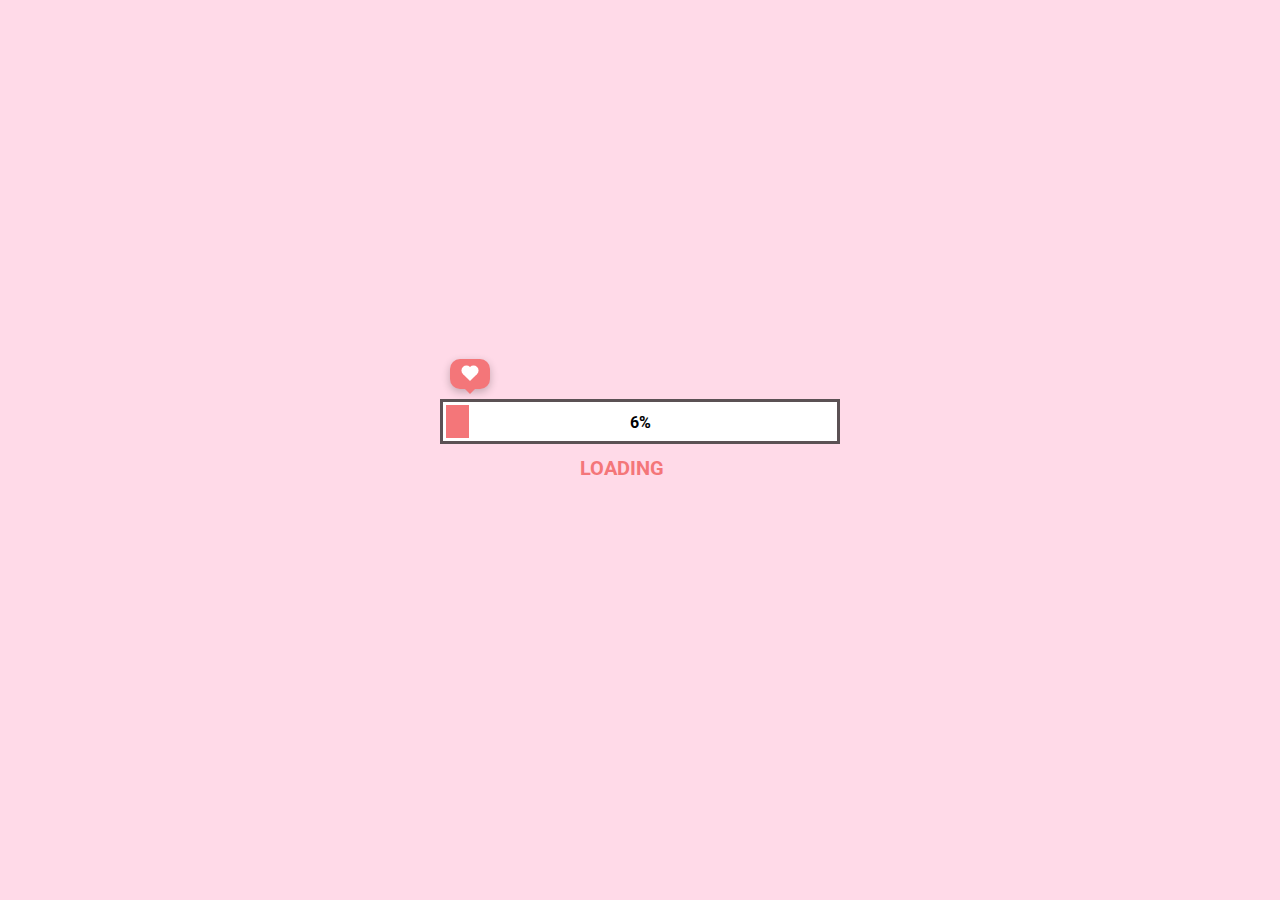
<file: index.html>
<!DOCTYPE html>
<html lang="en">
<head>
    <meta charset="UTF-8">
    <meta name="viewport" content="width=device-width, initial-scale=1.0">
    <link rel="stylesheet" href="style.css">
    <script src="./app.js" defer></script>
    <title>Document</title>
</head>
<body>
    <div class="loading">
        <div class="boxHeartImg">
            <div class="heartItem item1">
                <img src="./image/heart.png" alt="">
            </div>
            <div class="heartItem item2">
                <img src="./image/heart.png" alt="">
            </div>
            <div class="heartItem item3">
                <img src="./image/heart.png" alt="">
            </div>
        </div>
        <div class="heartBox">
            <div class="heart"></div>
        </div>
        <div class="progress-bar">
            <div class="progress"></div>
            <div class="percent">100%</div>
        </div>
        <h2 class="textBox">
            <span class="textLoad">loading</span>
            <span class="cricle1">.</span>
            <span class="cricle2">.</span>
            <span class="cricle3">.</span>
        </h2>
        <div class="buttonCLick">
            <img src="./image/cursor.png" alt="">
            <div class="button">
                <p class="textBtn"></p>
            </div>
        </div>
    </div>
</body>
</html>
</file>
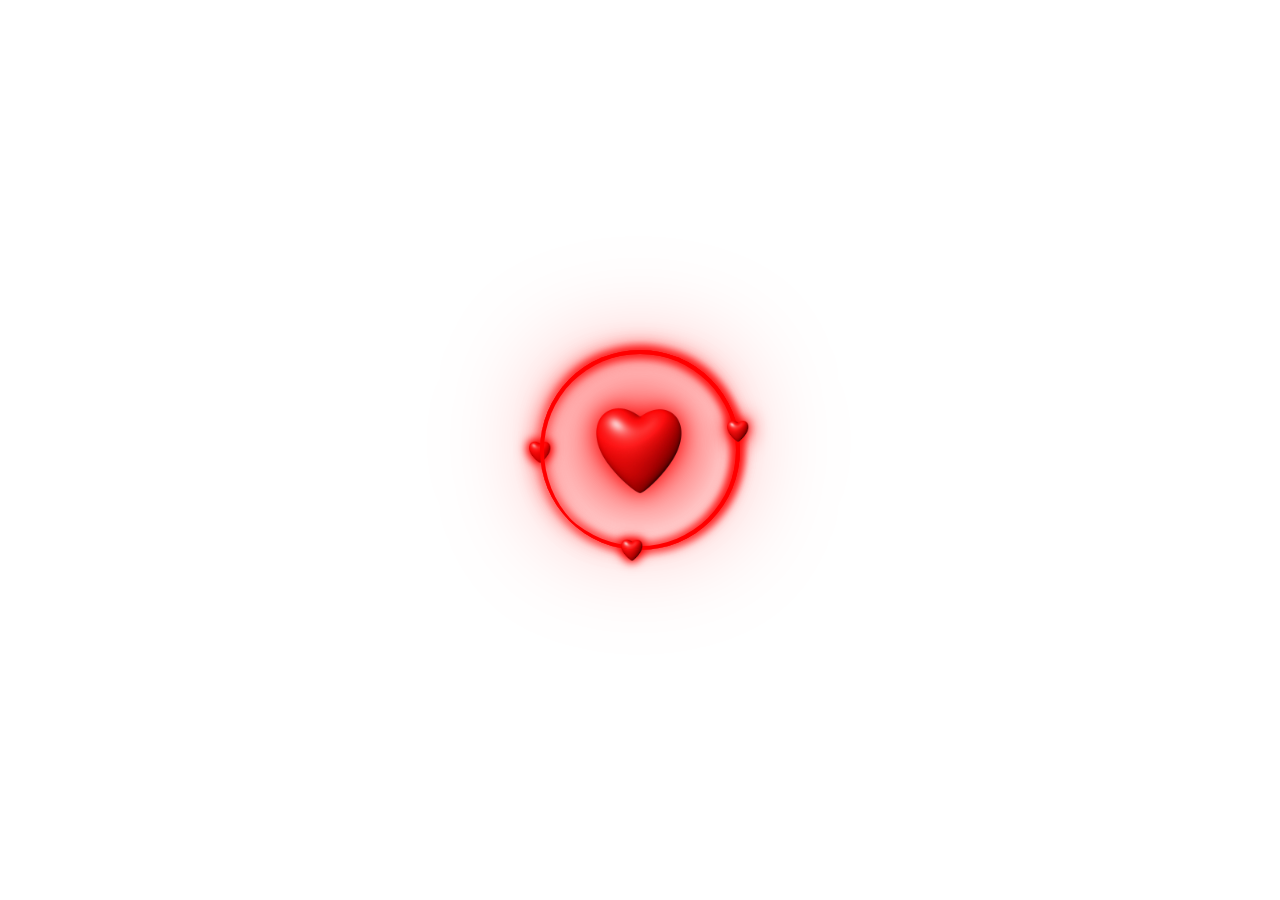
<file: mail.html>
<!DOCTYPE html>
<html lang="en">
<head>
    <meta charset="UTF-8">
    <meta http-equiv="X-UA-Compatible" content="IE=edge">
    <meta name="viewport" content="width=device-width, initial-scale=1.0">
    <link rel="website icon" type="png" href="image/traitym.png">
    <link rel="stylesheet" href="mail.css">
    <title>HAPPY BIRTH DAY</title>
</head>
<body>
    <div class="warpper preloading">
        <div class="box">
            <div class="mail">
                <div class="heart">
                    <img src="image/tym.png" alt="">
                    <img src="image/tym.png" alt="">
                    <img src="image/tym.png" alt="">
                    <img src="image/tym.png" alt="">
                    <img src="image/tym.png" alt="">
                </div>
                <div class="content">
                    <div class="title">
                        <h2>Gửi em bé của anh</h2>
                    </div>
                    <p>
                        
                    </p>
                </div>
            </div>
        </div>
        <div class="loader-wrapper">
            <div class="loader">
                <div class="inner one" style="--i:1;"></div>
                <div class="inner two" style="--i:1;"></div>
                <div class="inner three" style="--i:1;"></div>
                <div class="box-heart">
                    <div class="heartLoader"></div>
                </div>
            </div>
        </div>
    </div>
    
</body>
<script type="text/javascript" src="https://code.jquery.com/jquery-3.6.3.min.js"></script>
    <script>
        $(window).on('load', function(event){
        $('body').removeClass('preloading');
        $('.loader-wrapper').delay(1000).fadeOut('fast');
    });
    </script>
</html>
</file>
<file: style.css>
@import url('https://fonts.googleapis.com/css2?family=Roboto:wght@500&display=swap');
*{
    padding: 0;
    margin: 0;
    box-sizing: border-box;
}
body{
    background: rgb(255, 218, 232);
    display: flex;
    justify-content: center;
    align-items: center;
    min-height: 100vh;
}
.loading{
    position: relative;
    display: flex;
    justify-content: center;
    align-items: center;
    flex-direction: column;
}
.loading .boxHeartImg{
    position: absolute;
    width: 100%;
    top: -40px;
    display: flex;
    justify-content: space-between;
}
.heartItem.item1{
    position: relative;
    left: -4%;
    transform: scale(0);
}
.heartItem.item2{
    position: relative;
    left: 4%;
    transform: scale(0);
}
.heartItem.item3{
    position: relative;
    right: -6%;
    transform: scale(0);
}
/* animation: love1 5s infinite ease-in 1s; */
/* @keyframes love1{
    0%{
        opacity: 0;
        transform: scale(0.2) rotate(0deg) translate3d(100px, 0, 0);
    }
    50%{
        opacity: 1;
    }
    100%{
        opacity: 0;
        transform: scale(0.8) rotate(-40deg) translate3d(-50px, -400px, 0);
    }
} */
@keyframes heartScale{
    0%{
        transform: scale(0);
    }
    30%{
        transform: scale(1.2);
    }
    50%,100%{
        transform: scale(1);
    }
}
.heartItem.item1 img{
    width: 40px;
}
.heartItem.item2 img{
    width: 50px;
    transform: translateY(-10px);
}
.heartItem.item3 img{
    width: 60px;
    transform: translateY(-20px);
}
.heartItem::before{
    position: absolute;
    content: '';
    width: 3px;
    height: 40px;
    background-color: rgb(91,81,84);
    left: 51%;
    top: 10px;
    transform: translateX(-50%);
    z-index: -1;
}
.progress-bar{
    position: relative;
    width: 400px;
    height: 45px;
    background: #fff;
    padding: 3px;
    border: 3px solid rgb(91,81,84);
    display: flex;
}
.progress{
    width: 0px;
    height: 100%;
    background-color: rgb(244,118,121);
    left: 0;
    transition: 0.1s;
}
.percent{
    position: absolute;
    top: 50%;
    left: 50%;
    transform: translate(-50%, -50%);
    font-weight: bold;
    font-family: 'Roboto', sans-serif;
}
.loading .textBox{
    transition: 0.5s;
    margin-top: 10px;
}
.loading .textLoad{
    font-family: 'Roboto', sans-serif;
    color: rgb(244,118,121);
    font-family: 500;
    font-size: 20px;
    text-transform: uppercase;
}
.loading h2 .cricle1, .cricle2, .cricle3{
    color: rgb(244,118,121);
    opacity: 0;
}
.cricle1{
    animation: 1s .25s cricle linear infinite;
}
.cricle2{
    animation: 1s .5s cricle linear infinite;
}
.cricle3{
    animation: 1s .75s cricle linear infinite;
}
@keyframes cricle{
    0%{
        opacity: 0;
    }
    50%{
        opacity: 1;
    }
    100%{
        opacity: 0;
    }
}
.button{
    position: relative;
    width: 10px;
    height: 10px;
    background: #fff;
    border-radius: 50%;
    transition: 0.5s;
    transform: scale(0);
    display: flex;
    justify-content: center;
    align-items: center;
    font-family: 'Roboto', sans-serif;
    cursor: pointer;
    font-weight: bold;
    letter-spacing: 1px;
}
.buttonCLick{
    position: relative;
    display: flex;
    height: 40px;
    align-items: center;
    margin-top: -20px;
    filter: drop-shadow(rgba(0, 0, 0, 0.25) 1.95px 1.95px 2.6px);
}
.buttonCLick img{
    opacity: 0;
    width: 25px;
    position: absolute;
    margin-left: -20px;
    transform: translateX(-20px) rotate(90deg);
    animation: 1s cursor infinite linear;
}
@keyframes cursor{
    0%{
        transform: translateX(-20px) rotate(90deg);
    }
    50%{
        transform: translateX(-10px) rotate(90deg);
    }
}
.heartBox{
    position: absolute;
    top: -40px;
    left: -3.2%;
    width: 40px;
    height: 30px;
    border-radius: 10px;
    background-color: rgb(244,118,121);
    display: flex;
    justify-content: center;
    align-items: center;
    box-shadow: rgba(0, 0, 0, 0.24) 0px 3px 8px;
    transition: 0.1s;
}
.heartBox::before{
    content: "";
    position: absolute;
    top: 100%;
    left: 50%;
    margin-left: -5px;
    border-width: 5px;
    border-style: solid;
    border-color: rgb(244,118,121) transparent transparent transparent;
}
.heartBox .heart{
    position: relative;
    width: 10px;
    height: 10px;
    background-color: #fff;
    transform: rotate(45deg);
}
.heartBox .heart::before{
    position: absolute;
    content: '';
    width: 100%;
    height: 100%;
    background-color: #fff;
    right: 50%;
    border-radius: 50%;
}
.heartBox .heart::after{
    position: absolute;
    content: '';
    width: 100%;
    height: 100%;
    background-color: #fff;
    bottom: 50%;
    border-radius: 50%;
}
</file>
<file: mail.css>
@import url('https://fonts.googleapis.com/css2?family=Dancing+Script:wght@700&display=swap');
*{
    padding: 0;
    margin: 0;
    box-sizing: border-box;
}
body{
    position: absolute;
    width: 100%;
    height: 100%;
}
.warpper{
    width: 100%;
    height: 100%;
    background: url(image/bg2.jpg);
    background-repeat: no-repeat;
    background-size: cover;
    background-position: center;
    display: flex;
    justify-content: center;
    align-items: center;
}
.box{
    position: relative;
    width: 600px;
    height: 350px;
    background: rgba(253,233,234,0.9);
    border-radius: 5px;
    box-shadow: 3px 3px 3px rgba(0,0,0,0.3);
    display: flex;
    justify-content: center;
    align-items: center;
}
.mail{
    width: 550px;
    height: 300px;
    border: 2px dashed rgb(167,32,71);
    border-radius: 15px;
}
.heart{
    position: absolute;
    width: 100%;
    height: 100%;
}
.heart img:nth-child(1){
    position: absolute;
    width: 50px;
    transform: rotate(-25deg) translate(10px, 10px);
}
.heart img:nth-child(2){
    position: absolute;
    width: 30px;
    transform: rotate(-5deg) translate(3px, 50px);
}
.heart img:nth-child(3){
    position: absolute;
    width: 30px;
    transform: rotate(5deg) translate(70px, 5px);
}
.heart img:nth-child(4){
    position: absolute;
    width: 50px;
    right: 60px;
    bottom: 60px;
    transform: rotate(25deg);
}
.heart img:nth-child(5){
    position: absolute;
    width: 30px;
    right: 110px;
    bottom: 80px;
    transform: rotate(5deg);
}
.content{
    position: relative;
    width: 100%;
    height: 100%;
}
.content .title{
    display: flex;
    justify-content: center;
    align-items: center;
    width: 100%;
    height: 50px;
    overflow: hidden;
}
.content .title h2{
    font-family: 'Dancing Script', cursive;
    font-size: 35px;
    color: rgb(181,12,17);
    opacity: 0;
    transform: translateY(-40px);
    transition: 2s;
}
.warpper:hover .title h2{
    opacity: 1;
    transform: translateY(0px);
}
.content p{
    padding: 0px 45px;
    font-size: 20px;
    font-family: 'Dancing Script', cursive;
    opacity: 0;
    transition: all 1s;
}
.warpper:hover .content p{
    animation: text1 2s forwards ease-in-out 1s;
}
@keyframes text1{
    0%{
        opacity: 0;
    }
    100%{
        opacity: 1;
    }
}
.loader-wrapper{
    position: fixed;
    width: 100%;
    height: 100%;
    background: #fff;
    top: 0;
    left: 0;
    z-index: 100000000000;
}
.loader {
    position: absolute;
    top: 50%;
    left: 50%;
    width: 200px;
    height: 200px;
    border-radius: 50%;
    perspective: 800px;
    display: flex;
    justify-content: center;
    align-items: center;
    transform: translate(-50%, -50%);
}
.box-heart {
  width: 100%;
  height: 100%;
  display: flex;
  justify-content: center;
  align-items: center;
  animation: loaderElectron 0.5s alternate infinite;
  z-index: -1;
}
.heartLoader{
  position: absolute;
  background: url('image/traitym.png');
  background-size: cover;
  width: 120px;
  height: 120px;
  filter: drop-shadow(0 0 10px red) drop-shadow(0 0 40px red) drop-shadow(0 0 60px red);
}

@keyframes loaderElectron{
  0%{
    transform: scale(0.9);
  }
  100%{
    transform: scale(1.1);
  }
}
.inner {
    position: absolute;
    box-sizing: border-box;
    width: 100%;
    height: 100%;
    border-radius: 50%;  
  }
  
  .inner.one {
    left: 0%;
    top: 0%;
    animation: rotate-one calc(var(--i) * 1s) linear infinite;
    border-bottom: 4px solid red;
    border-right: 4px solid red;
    filter: drop-shadow(0 0 5px red) drop-shadow(0 0 5px red);
  }
  .inner.one::before {
    position: absolute;
    content: '';
    background: url('image/traitym.png');
    background-size: cover;
    width: 30px;
    height: 30px;
    z-index: 10000000s;
    top: 40%;
    transform: translate(-50%, 30%);
  }
  .inner.two {
    right: 0%;
    top: 0%;
    animation: rotate-two calc(var(--i) * 1s) linear infinite;
    border-right: 4px solid red;
    border-top: 4px solid red;
    filter: drop-shadow(0 0 5px red) drop-shadow(0 0 5px red);
  }
  .inner.two::before {
    position: absolute;
    content: '';
    background: url('image/traitym.png');
    background-size: cover;
    width: 30px;
    height: 30px;
    right: 50%;
    bottom: 0;
    transform: translate(30%, 50%);
  }
  .inner.three {
    right: 0%;
    bottom: 0%;
    animation: rotate-three calc(var(--i) * 1s) linear infinite;
    border-top: 4px solid red;
    border-left: 4px solid red;
    filter: drop-shadow(0 0 5px red) drop-shadow(0 0 10px red);
  }
  .inner.three::before {
    position: absolute;
    background: url('image/traitym.png');
    background-size: cover;
    width: 30px;
    height: 30px;
    content: '';
    right: 2px;
    top: 50%;
    transform: translate(50%, -120%);
  }
  @keyframes rotate-one {
    0% {
      transform: rotateX(35deg) rotateY(-45deg) rotateZ(0deg);
    }
    100% {
      transform: rotateX(35deg) rotateY(-45deg) rotateZ(360deg);
    }
  }
  @keyframes rotate-two {
    0% {
      transform: rotateX(50deg) rotateY(10deg) rotateZ(0deg);
    }
    100% {
      transform: rotateX(50deg) rotateY(10deg) rotateZ(360deg);
    }
  }
  @keyframes rotate-three{
    0% {
      transform: rotateX(35deg) rotateY(55deg) rotateZ(0deg);
    }
    100% {
      transform: rotateX(35deg) rotateY(55deg) rotateZ(360deg);
    }
  }
</file>
